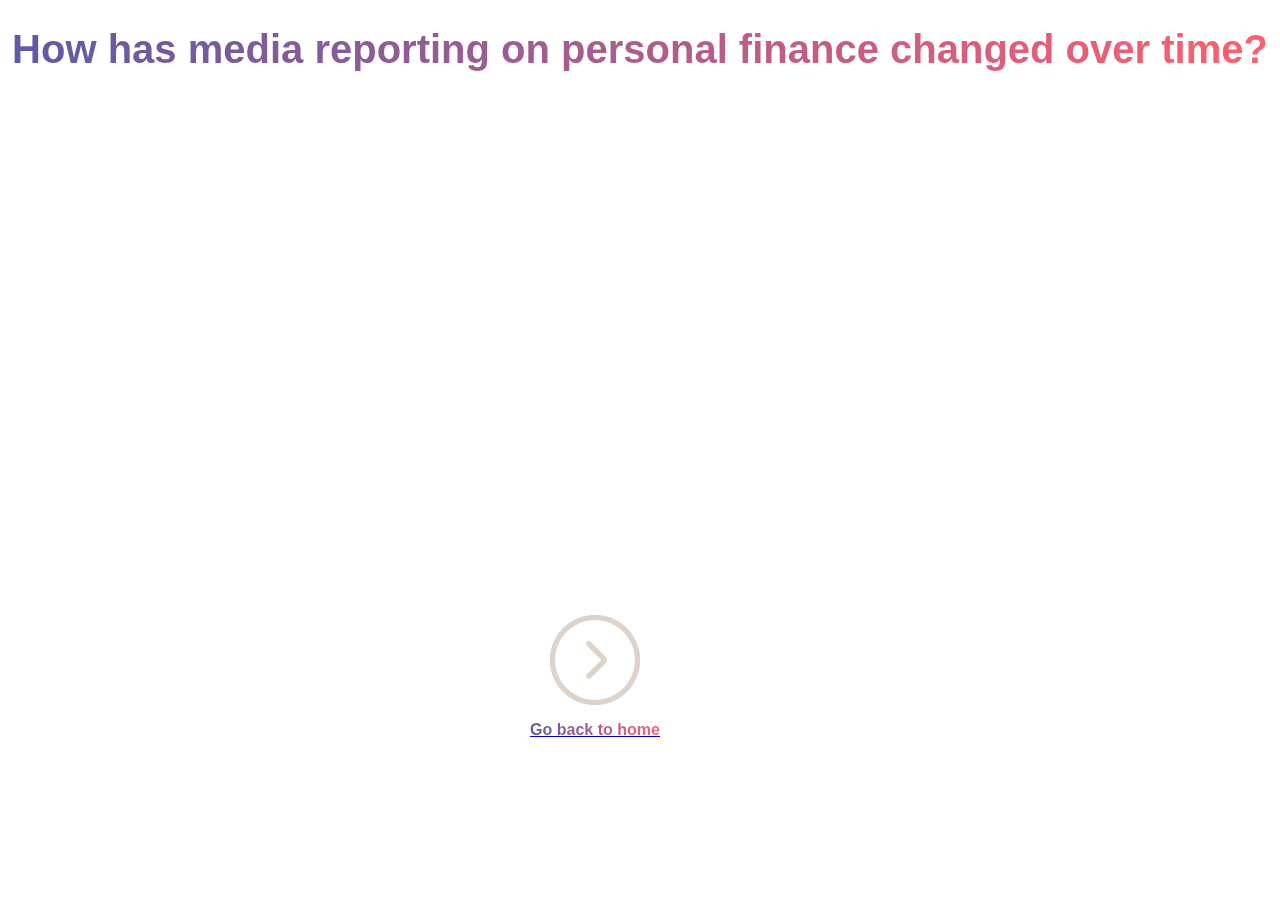
<file: index-timeseries.html>
<!DOCTYPE html>
<html>
  <head>
    <title>Time series</title>
    <link rel="stylesheet" href="./style.css"></link>
    <style>
#chartdiv {
  width: 100%;
  height: 500px;
  max-width: 100%;
}
</style>
<script src="https://cdn.amcharts.com/lib/4/core.js"></script>
<script src="https://cdn.amcharts.com/lib/4/charts.js"></script>
<script src="https://cdn.amcharts.com/lib/4/themes/animated.js"></script>

</head>
<body>
    <h1>How has media reporting on personal finance changed over time?</h1>
    <script src="line.js"></script>
    <div id="chartdiv"></div>
    <div class="link-container">
      <a class="link" href="index.html">
          <img class="home" src="asset/next-icon.png" alt="File 1 Thumbnail">
          <h3>Go back to home</h3>
      </a>
  </div>
</body>

</html>
</file>
<file: style.css>
/* CSS styling for the title */
/* CSS styling for the main heading */
h1 {
    background-image: linear-gradient(to right, #5E5AA8, #FF5F6D);
    /* Gradient background */
    -webkit-background-clip: text;
    /* Apply the background to the text */
    -webkit-text-fill-color: transparent;
    /* Make the text transparent */
    font-family: 'Helvetica Neue', sans-serif;
    /* Font family */
    font-size: 2.5em;
    /* Font size */
    text-align: center;
    /* Center align the text */
  }

  h3 {
    background-image: linear-gradient(to right, #5E5AA8, #FF5F6D);
    /* Gradient background */
    -webkit-background-clip: text;
    /* Apply the background to the text */
    -webkit-text-fill-color: transparent;
    /* Make the text transparent */
    font-family: 'Helvetica Neue', sans-serif;
    /* Font family */
    font-size: 1em;
    /* Font size */
    text-align: center;
    /* Center align the text */
  }

  .link-container {
    display: flex;
    justify-content: center;
    margin-top: 0px;
    margin-left: -90px;
}

.link {
    display: flex;
    flex-direction: column;
    align-items: center;
    text-align: center;
    margin: 1rem;

}
  
  
  #chartdiv {
    width: 100%;
    height: 500px;
  }
</file>
